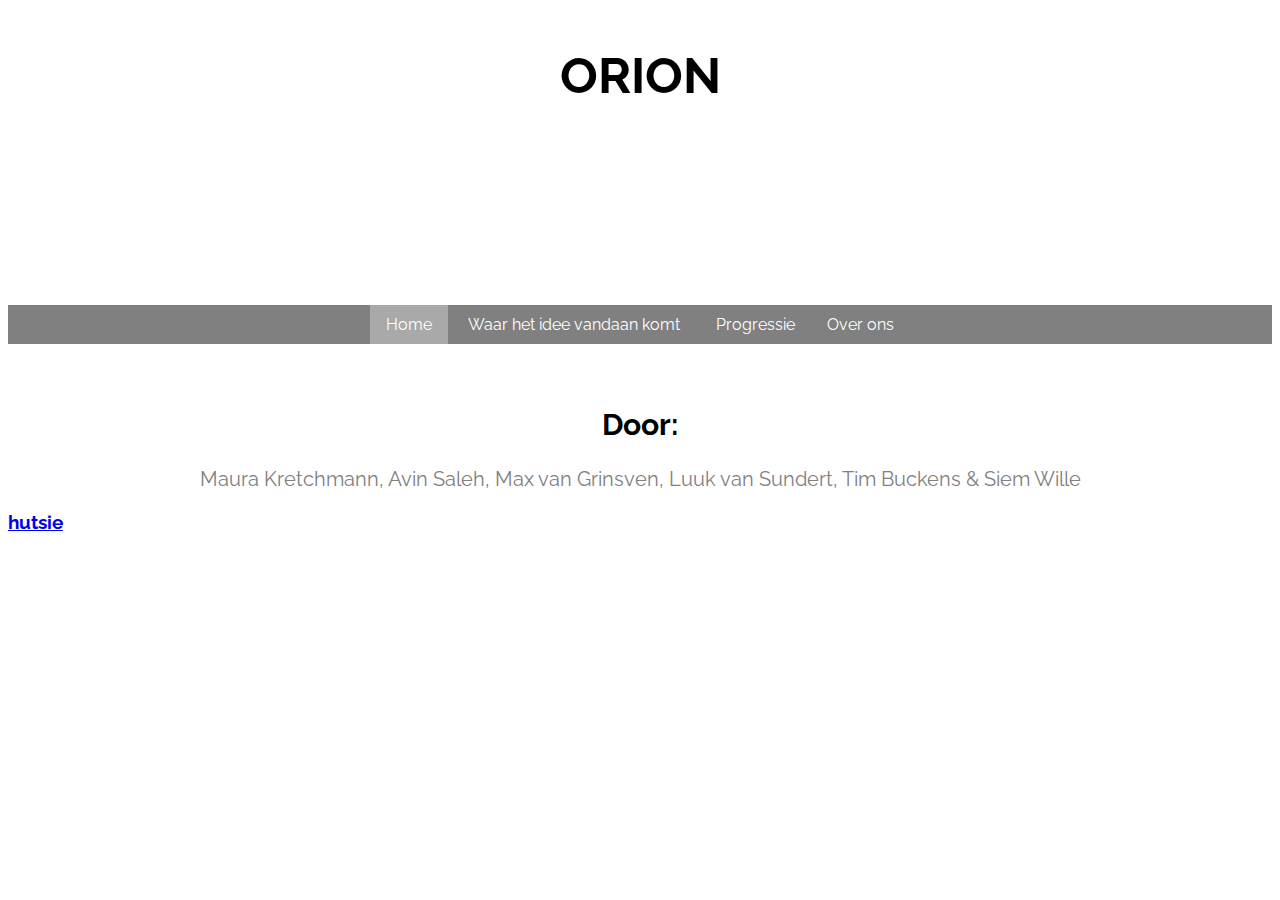
<file: index.html>
<!DOCTYPE html>
<html>
  <head>
    <title>ORION</title>
<link href="https://fonts.googleapis.com/css?family=Raleway&display=swap" rel="stylesheet">
<link rel="stylesheet" type="text/css" href="mystylegoeie.css">

  </head>
  <body>
<header>
  <br></br>
  <h1>ORION</h1>
  <ul>
    <li><a class="active" href="index.html">Home</a></li>
    <li><a href="waarhetideevandaankomt.html">Waar het idee vandaan komt</a></li>
    <li class="dropdown">
      <a href="javascript:void(0)" class="dropbtn">Progressie</a>
      <div class="dropdown-content">
        <a href="solderen.html">- Solderen</a>
        <a href="3dprinten.html">- 3D printen</a>
        <a href="inelkaarzetten.html">- In elkaar zetten</a>
    <li><a href="overons.html">Over ons</a></li>
    </ul>
  </header>
</br>
</br>
      <h2>Door:</h2>
      <p>Maura Kretchmann, Avin Saleh, Max van Grinsven, Luuk van Sundert, Tim Buckens & Siem Wille</p>
<h3><a href="https://pangenerator.com/projects/constellaction/">hutsie</a></h3>
  </body>
</html>
</file>
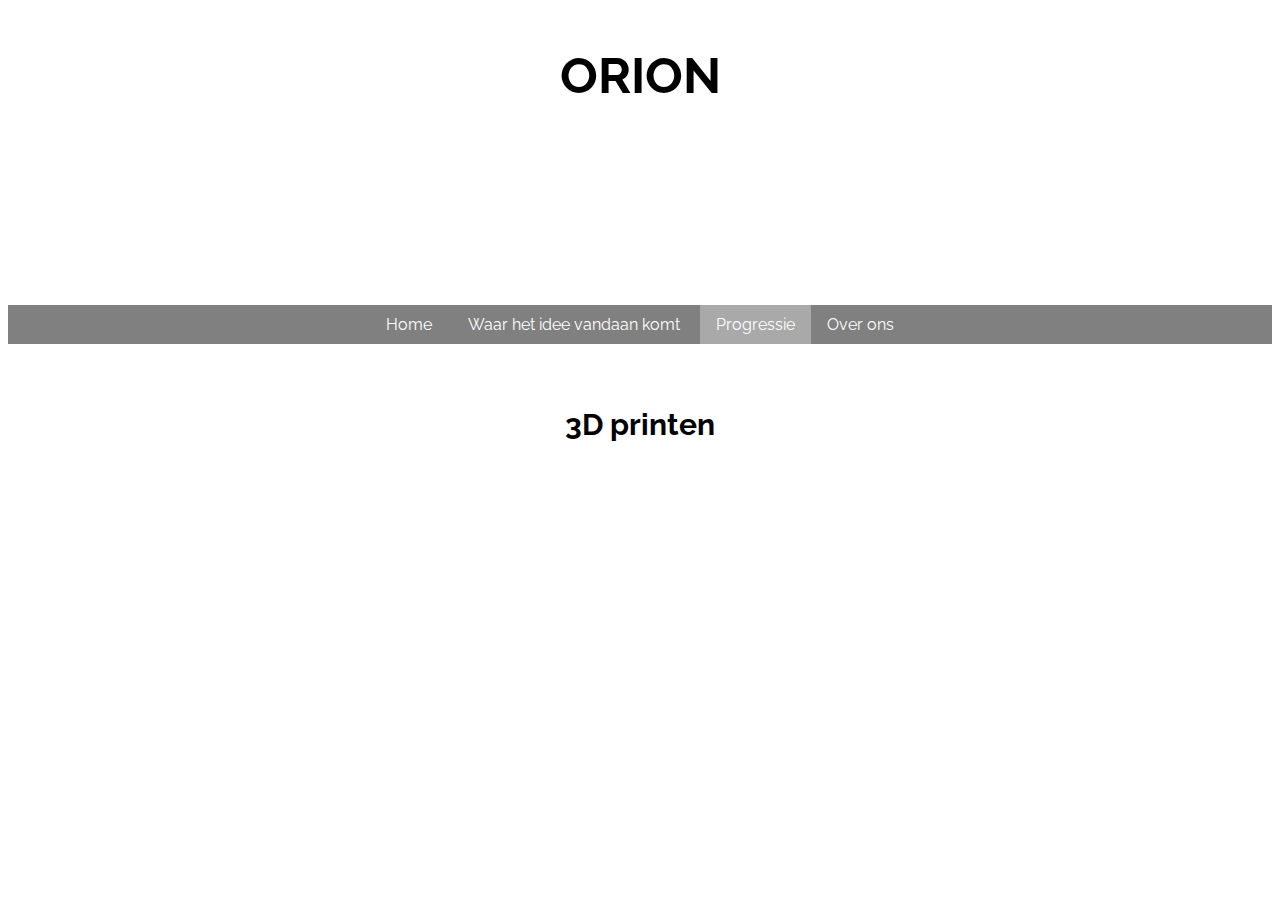
<file: 3dprinten.html>
<!DOCTYPE html>
<html>
  <head>
    <title>ORION</title>
<link href="https://fonts.googleapis.com/css?family=Raleway&display=swap" rel="stylesheet">
<link rel="stylesheet" type="text/css" href="mystylegoeie.css">

  </head>
  <body>
<header>
  <br></br>
  <h1>ORION</h1>
  <ul>
    <li><a href="index.html">Home</a></li>
    <li><a href="waarhetideevandaankomt.html">Waar het idee vandaan komt</a></li>
    <li class="dropdown">
      <a class="active" href="javascript:void(0)" class="dropbtn">Progressie</a>
      <div class="dropdown-content">
        <a href="solderen.html">- Solderen</a>
        <a href="3dprinten.html">- 3D printen</a>
        <a href="inelkaarzetten.html">- In elkaar zetten</a>
    <li><a href="overons.html">Over ons</a></li>
    </ul>
  </header>
</br>
</br>
      <h2>3D printen</h2>

  </body>
</html>
</file>
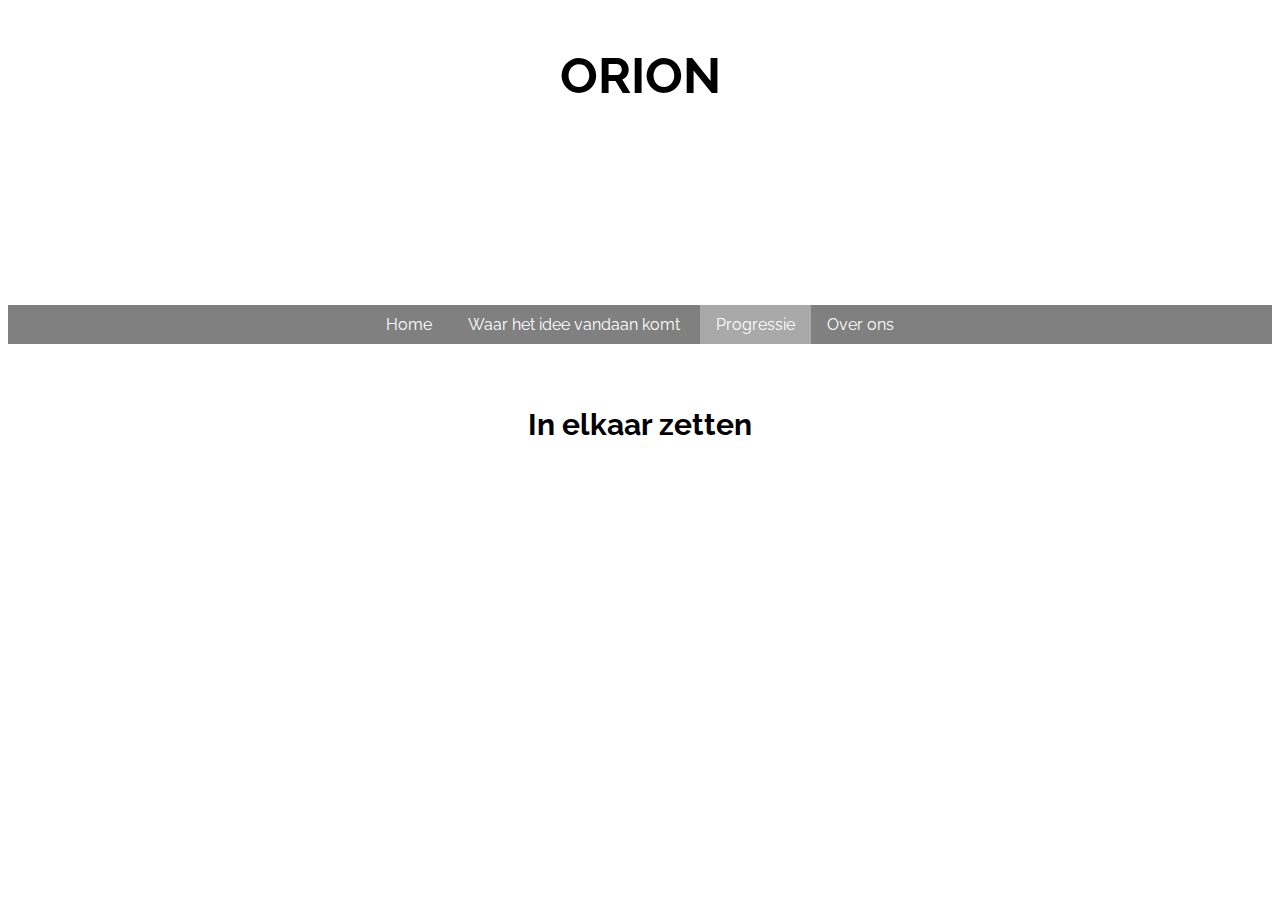
<file: inelkaarzetten.html>
<!DOCTYPE html>
<html>
  <head>
    <title>ORION</title>
<link href="https://fonts.googleapis.com/css?family=Raleway&display=swap" rel="stylesheet">
<link rel="stylesheet" type="text/css" href="mystylegoeie.css">

  </head>
  <body>
<header>
  <br></br>
  <h1>ORION</h1>
  <ul>
    <li><a href="index.html">Home</a></li>
    <li><a href="waarhetideevandaankomt.html">Waar het idee vandaan komt</a></li>
    <li class="dropdown">
      <a class="active" href="javascript:void(0)" class="dropbtn">Progressie</a>
      <div class="dropdown-content">
        <a href="solderen.html">- Solderen</a>
        <a href="3dprinten.html">- 3D printen</a>
        <a href="inelkaarzetten.html">- In elkaar zetten</a>
    <li><a href="overons.html">Over ons</a></li>
    </ul>
  </header>
</br>
</br>
      <h2>In elkaar zetten</h2>

  </body>
</html>
</file>
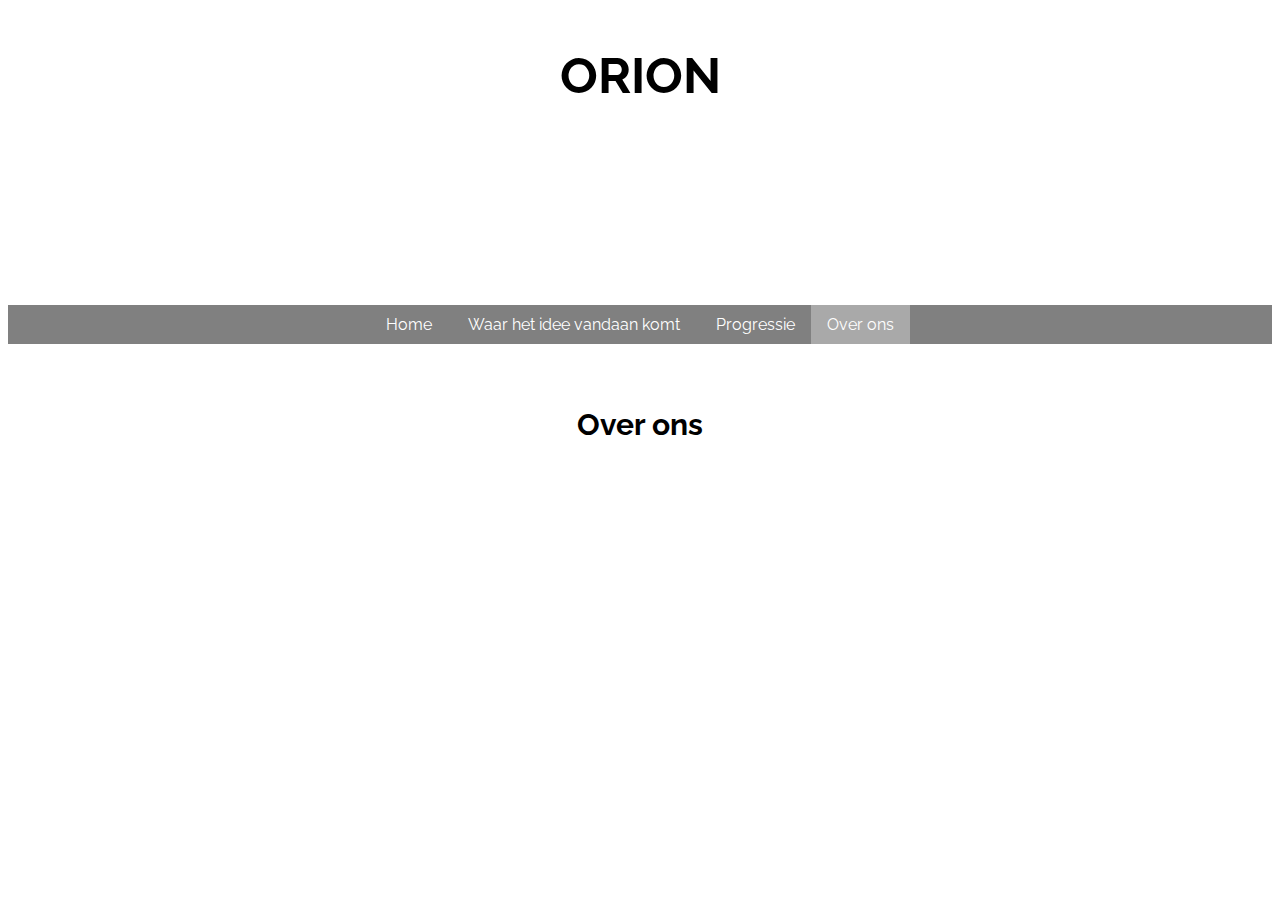
<file: overons.html>
<!DOCTYPE html>
<html>
  <head>
    <title>ORION</title>
<link href="https://fonts.googleapis.com/css?family=Raleway&display=swap" rel="stylesheet">
<link rel="stylesheet" type="text/css" href="mystylegoeie.css">

  </head>
  <body>
<header>
  <br></br>
  <h1>ORION</h1>
  <ul>
    <li><a href="index.html">Home</a></li>
    <li><a href="waarhetideevandaankomt.html">Waar het idee vandaan komt</a></li>
    <li class="dropdown">
      <a href="javascript:void(0)" class="dropbtn">Progressie</a>
      <div class="dropdown-content">
        <a href="solderen.html">- Solderen</a>
        <a href="3dprinten.html">- 3D printen</a>
        <a href="inelkaarzetten.html">- In elkaar zetten</a>
    <li><a class="active" href="overons.html">Over ons</a></li>
    </ul>
  </header>
</br>
</br>
      <h2>Over ons</h2>

  </body>
</html>
</file>
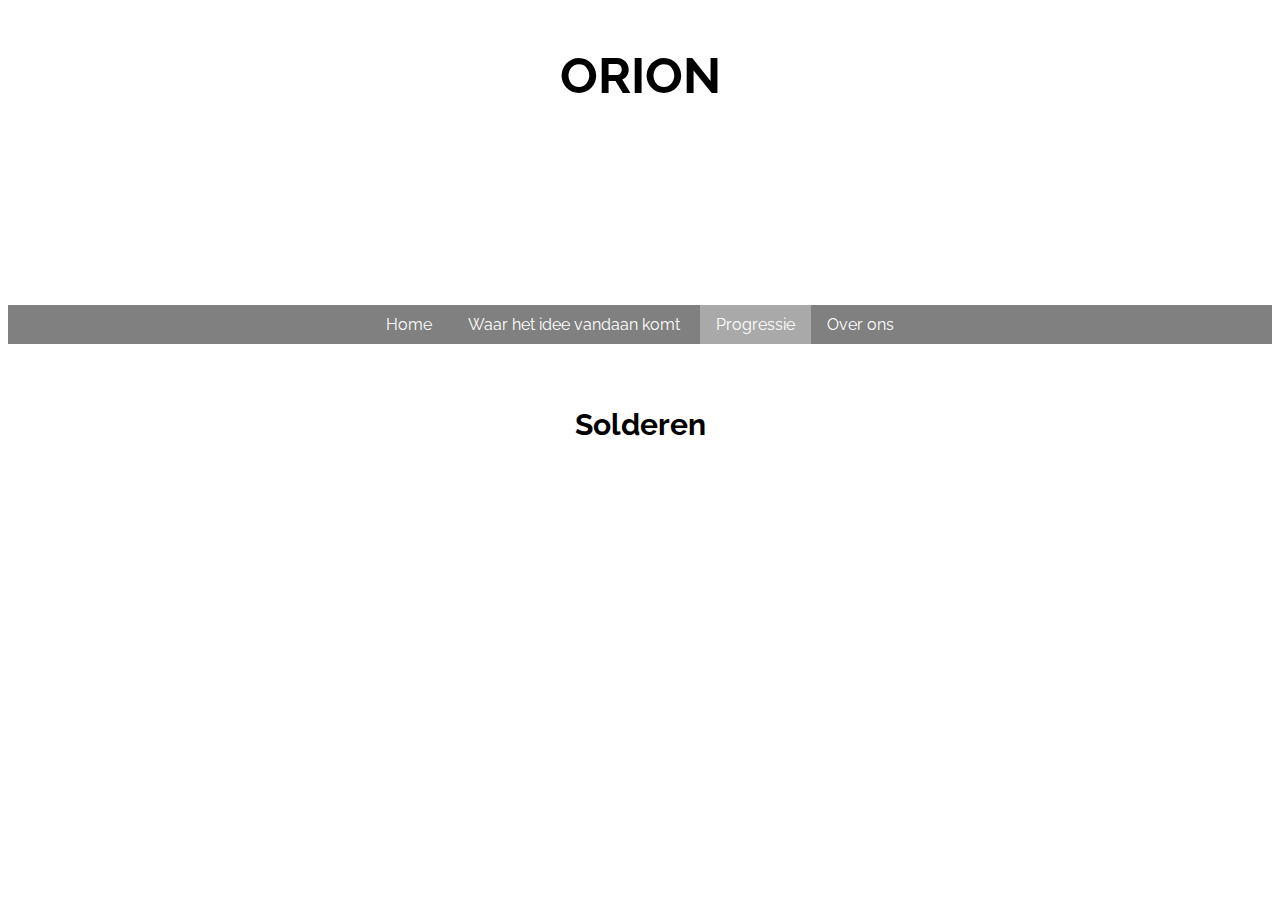
<file: solderen.html>
<!DOCTYPE html>
<html>
  <head>
    <title>ORION</title>
<link href="https://fonts.googleapis.com/css?family=Raleway&display=swap" rel="stylesheet">
<link rel="stylesheet" type="text/css" href="mystylegoeie.css">

  </head>
  <body>
<header>
  <br></br>
  <h1>ORION</h1>
  <ul>
    <li><a href="index.html">Home</a></li>
    <li><a href="waarhetideevandaankomt.html">Waar het idee vandaan komt</a></li>
    <li class="dropdown">
      <a class="active" href="javascript:void(0)" class="dropbtn">Progressie</a>
      <div class="dropdown-content">
        <a href="solderen.html">- Solderen</a>
        <a href="3dprinten.html">- 3D printen</a>
        <a href="inelkaarzetten.html">- In elkaar zetten</a>
    <li><a href="overons.html">Over ons</a></li>
    </ul>
  </header>
</br>
</br>
      <h2>Solderen</h2>

  </body>
</html>
</file>
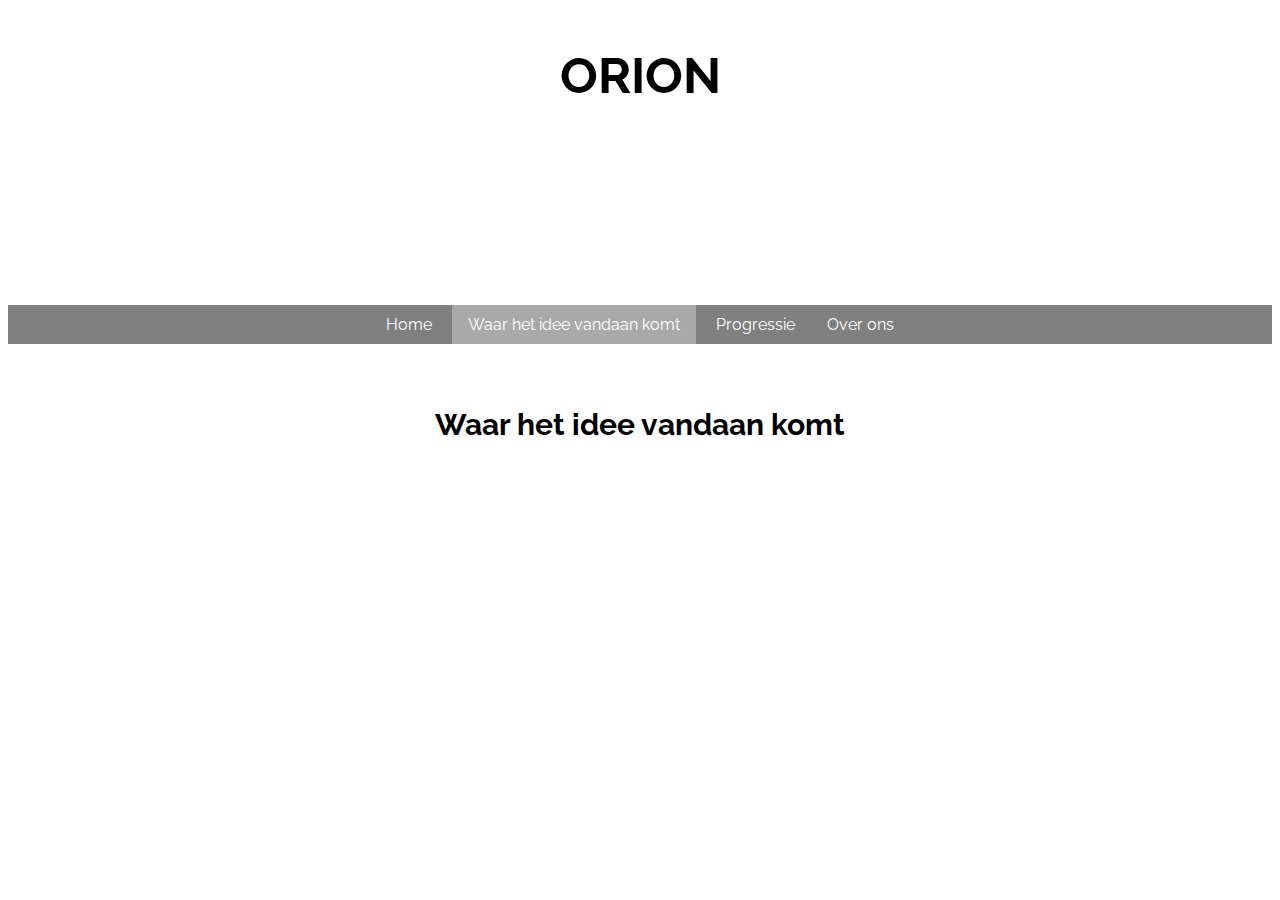
<file: waarhetideevandaankomt.html>
<!DOCTYPE html>
<html>
  <head>
    <title>ORION</title>
<link href="https://fonts.googleapis.com/css?family=Raleway&display=swap" rel="stylesheet">
<link rel="stylesheet" type="text/css" href="mystylegoeie.css">

  </head>
  <body>
<header>
  <br></br>
  <h1>ORION</h1>
  <ul>
    <li><a href="index.html">Home</a></li>
    <li><a class="active" href="waarhetideevandaankomt.html">Waar het idee vandaan komt</a></li>
    <li class="dropdown">
      <a href="javascript:void(0)" class="dropbtn">Progressie</a>
      <div class="dropdown-content">
        <a href="solderen.html">- Solderen</a>
        <a href="3dprinten.html">- 3D printen</a>
        <a href="inelkaarzetten.html">- In elkaar zetten</a>
    <li><a href="overons.html">Over ons</a></li>
    </ul>
  </header>
</br>
</br>
      <h2>Waar het idee vandaan komt</h2>

  </body>
</html>
</file>
<file: mystylegoeie.css>
body {

      font-family: 'Raleway', sans-serif;

      }
      header {
        text-align: center;
        background: url("https://images.unsplash.com/photo-1483058712412-4245e9b90334?ixlib=rb-1.2.1&auto=format&fit=crop&w=1350&q=80");
        background-size: cover;
        length: 50px;
      }
      h1 {
        font-family: 'Raleway', sans-serif;
        text-align: center;
        font-size: 50px;
        color: black;
        margin: 0px 0px 200px 0px;
      }

      h2 {
        font-family: 'Raleway', sans-serif;
        text-align: center;
        font-size: 30px;
        color: black;
      }
      p {
        text-align: center;
        font-size: 20px;
        color: grey;
      }

      ul {
        list-style-type: none;
        padding: 10px;
        margin: 0px;
        background: grey;
        <!-- kleur moet nog worden verandert -->
        text-align: center;
        overflow: hidden;
      }

      li{
        display: inline;
        float: center;
      }

      li a {
        padding: 50px 16px;
        text-decoration: none;
        color: white;
      }
      li a.active{
        background-color: darkgrey;
        color: white;
        <!-- kleur moet nog worden verandert -->
      }
      li a:hover:not(.active) {
        color: black;
        background-color: white;
        <!-- kleur moet nog worden verandert -->
      }

      li a:hover.active{
        background-color: lightgrey;
        <!-- kleur moet nog worden verandert -->
      }

      li.dropdown {
        display: inline-block;
      }

.dropdown-content {
  display: none;
  position: absolute;
  background-color: grey;
  <!-- kleur moet nog worden verandert -->
  min-width: 160px;
  box-shadow: 0px 8px 16px 0px rgba(0,0,0,0.2);
  z-index: 1;
  font-size: 13px;
}

.dropdown-content a {
  color: white;
  padding: 12px 16px;
  text-decoration: none;
  display: block;
  text-align: left;
}

.dropdown-content a:hover {background-color: #f1f1f1;}

.dropdown:hover .dropdown-content {
  display: block;
}
</file>
